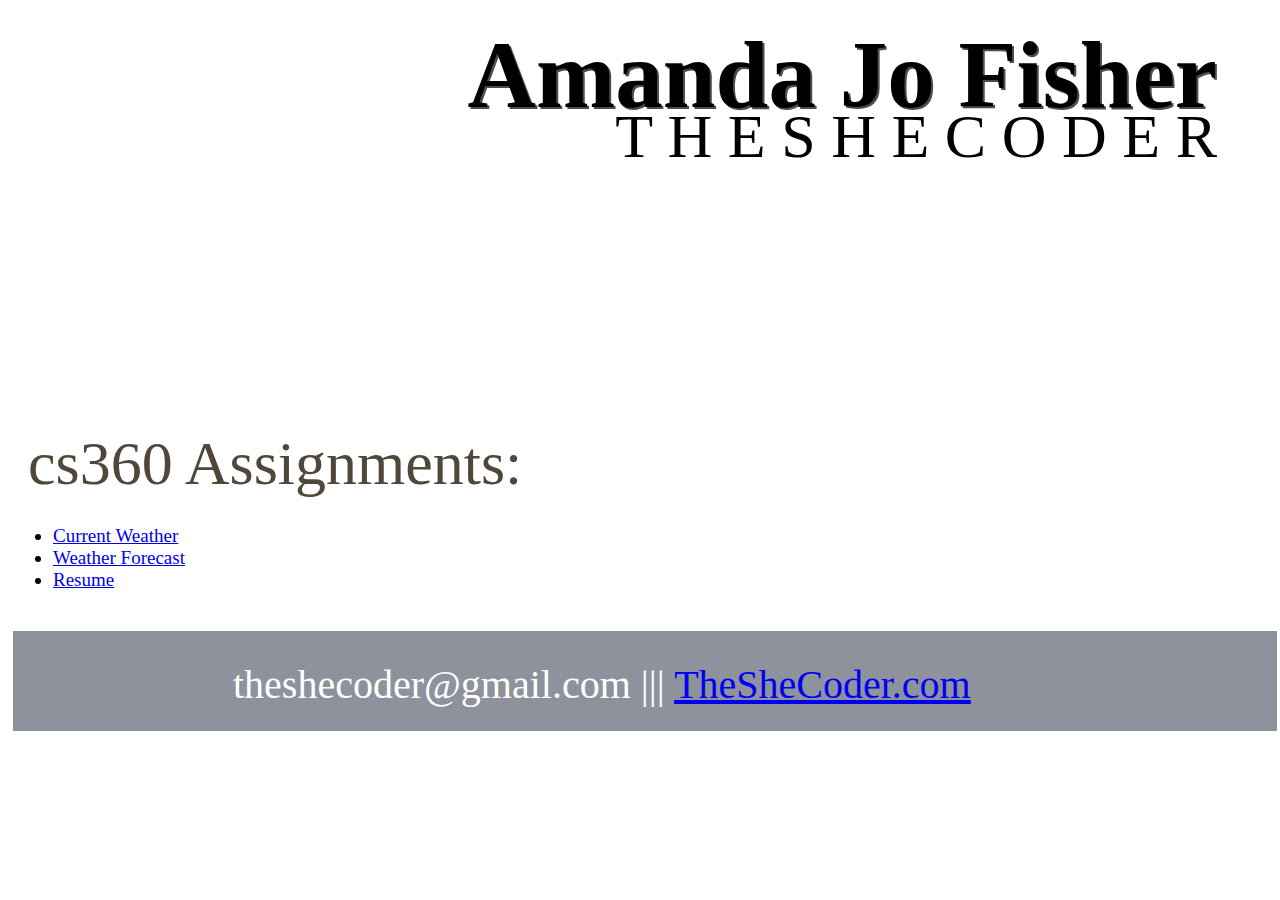
<file: index.html>
<!DOCTYPE html>
<html>
	<head>
		<meta charset="utf-8">
		<link type="text/css" rel="stylesheet" href="style.css"/>
		<title>Amanda Jo Fisher Resume</title>
	</head>
	<body>
	
	<div id="header">
	<h1> Amanda Jo Fisher</h1>
	<h3> T  H  E   S  H  E  C  O  D  E  R </h3>
	</div>
	<div class="left">
	<h4> cs360 Assignments: </h4>
	<ul>
		<li><a href="currentWeather.html">Current Weather</a></li>
		<li><a href="weatherForecast.html">Weather Forecast</a></li>
		<li><a href="resume.html">Resume</a></li>
	</ul>
	<div id="footer">
	    <p> theshecoder@gmail.com ||| <a href="http://www.theshecoder.com/">TheSheCoder.com</a></p>
	</div>
</div>
	
</body>
</html>
</file>
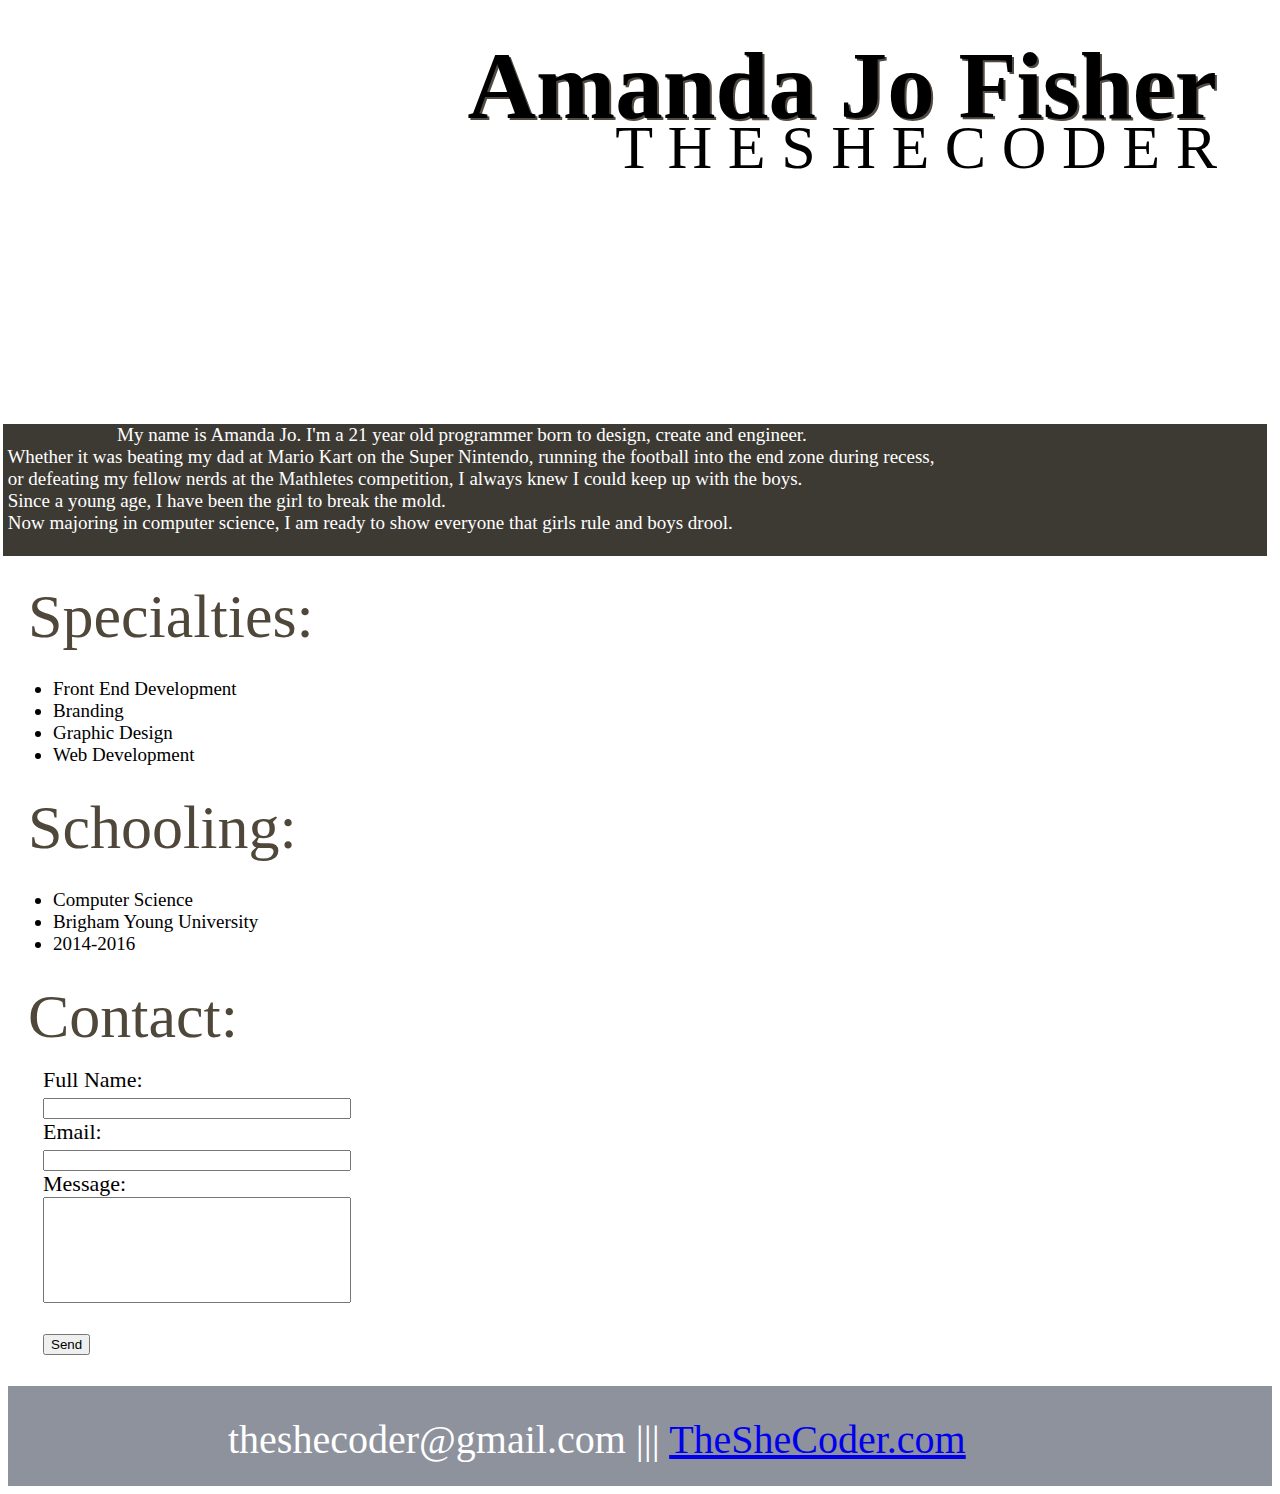
<file: resume.html>
<!DOCTYPE html>

<html>
	<head>
		<meta charset="utf-8">
		<link type="text/css" rel="stylesheet" href="style.css"/>
		<title>Amanda Jo Fisher Resume</title>
	</head>
	<body>
	
	<div id="header">
	<h1> Amanda Jo Fisher</h1>
	<h3> T  H  E   S  H  E  C  O  D  E  R </h3>
	</div>

	<div class="black">
	<p>
		<pre>
			My name is Amanda Jo. I'm a 21 year old programmer born to design, create and engineer. <br> Whether it was beating my dad at Mario Kart on the Super Nintendo, running the football into the end zone during recess, <br> or defeating my fellow nerds at the Mathletes competition, I always knew I could keep up with the boys. <br> Since a young age, I have been the girl to break the mold. <br> Now majoring in computer science, I am ready to show everyone that girls rule and boys drool.
		</pre>
    </p>
	</div>

	<div class="left">

	<h4> Specialties: </h4>
	<ul>
    	<li> Front End Development </li>
    	<li> Branding </li>
    	<li> Graphic Design</li>
    	<li> Web Development </li>
	</ul>
	
	<h4> Schooling: </h4>
	<ul>
    	<li> Computer Science</li>
    	<li> Brigham Young University</li>
    	<li> 2014-2016</li>
	</ul>

	<h4> Contact: </h4>
	<form>
	  Full Name:<br>
	  <input type="text" name="firstname" style="width: 300px;" ><br>
	  Email:<br>
	  <input type="text" name="lastname" style="width: 300px;"><br>
	  Message:<br>
	  <input type="text" name="Your Message Here" style="width: 300px; height: 100px"><br><br>
	  <input type="submit" value="Send"><br><br>
	</form>

	</div>

		<div id="footer">
	    <p> theshecoder@gmail.com |||  <a href="http://www.theshecoder.com/">TheSheCoder.com</a></p>
	</div>
	
	</body>
	</html>
</file>
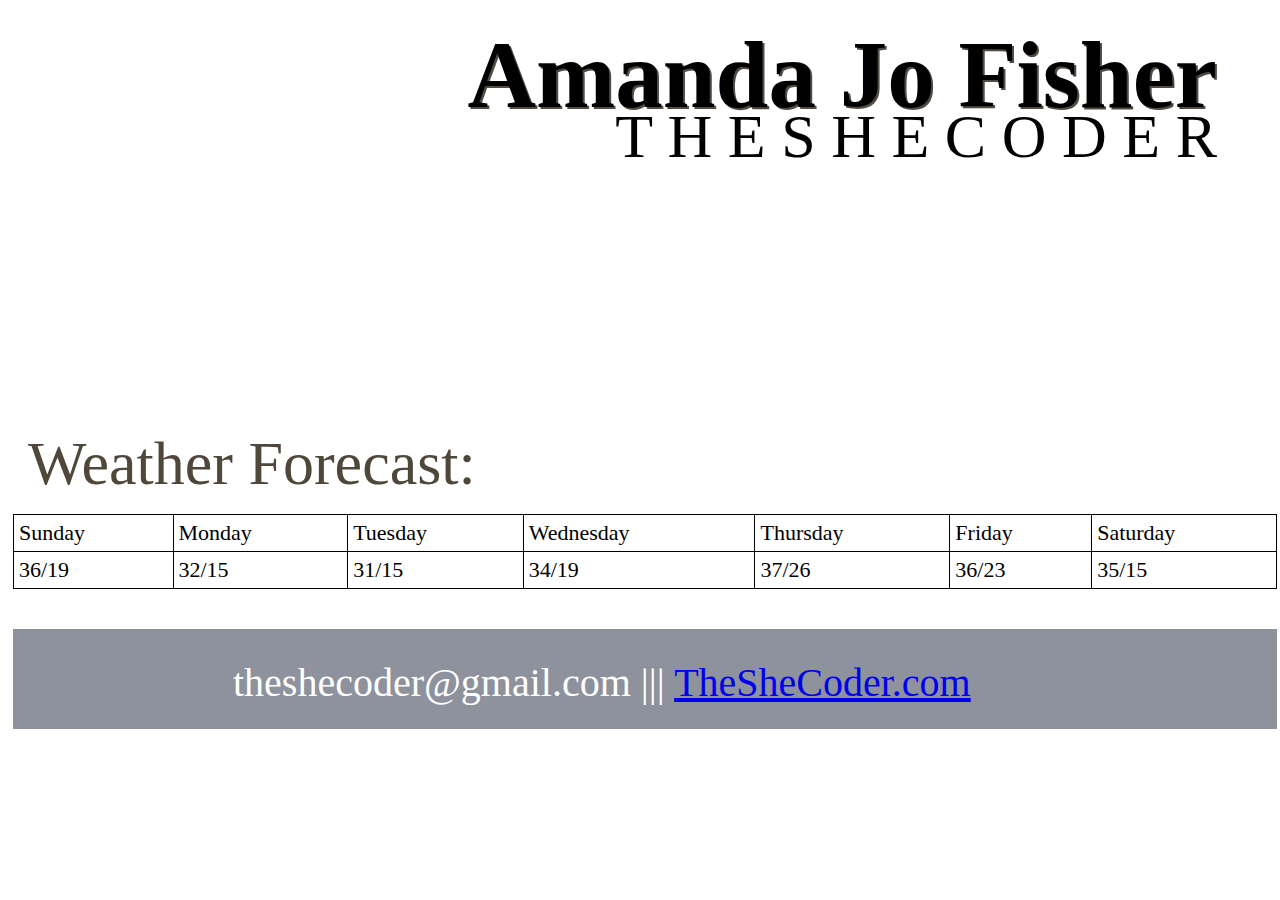
<file: weatherForecast.html>
<!DOCTYPE html>
<html>
	<head>
		<meta charset="utf-8">
		<link type="text/css" rel="stylesheet" href="style.css"/>
		<title>Amanda Jo Fisher Resume</title>
	</head>
	<body>
	
	<div id="header">
	<h1> Amanda Jo Fisher</h1>
	<h3> T  H  E   S  H  E  C  O  D  E  R </h3>
	</div>
	

	<div class="left">
	<h4> Weather Forecast: </h4>
	<table style="width:100%">
	  <tr>
	    <th>Sunday</th>
	    <th>Monday</th>
	    <th>Tuesday</th>
	    <th>Wednesday</th>
	    <th>Thursday</th>
	    <th>Friday</th>
	    <th>Saturday</th>
	  </tr>
	  <tr>
	    <td>36/19</td>
	    <td>32/15</td>
	    <td>31/15</td>
	    <td>34/19</td>
	    <td>37/26</td>
	    <td>36/23</td>
	    <td>35/15</td>
	  </tr>
	</table>
	<div id="footer">
	    <p> theshecoder@gmail.com ||| <a href="http://www.theshecoder.com/">TheSheCoder.com</a></p>
	</div>
</div>
	
</body>
</html>
</file>
<file: style.css>
#header {
    border-radius: 0px;
    /*position: fixed;*/
    z-index: 1;
    margin:5px;
    background-image: url("https://image.freepik.com/free-photo/notebook-on-wooden-desk_438-19316438.jpg");
    background-repeat: no-repeat;
    background-size: cover;
    background-position: left top;
    width: 100%;
    height: 390px;
    float: right;
}
#header h1 {
    float: right;
    margin-bottom: -10px;
    margin-top: 7px;
    margin-right: 50px;
}
#header h3 {
    float: right;
}
div.right {
    border-radius: 0px;
    float: right;
    position: relative; 
    margin: 5px;
}
div.black pre{
    border-radius: 0px;
    float: right;
    position: relative; 
    margin: 5px;
    background-color: #3D3A33;
    font-family: lato;
    color: white;
    font-weight: 200;
    font-size: 19px;
    width: 100%;

}
div.left {
    border-radius: 0px;
    float: left;
    position: relative;
    margin: 5px; 
}
#footer {
    border-radius: 0px;
    clear: both;
    position: relative;
    /*background-image: url("https://image.freepik.com/free-photo/wooden-planks-texture_19-131453.jpg");*/
    background-color: #8E929D;
    background-repeat: no-repeat;
    background-size: cover;
    height: 100px;
}

#footer p {
    color: white;
    font-family: lato;
    font-weight: lighter;
    font-size: 40px;
    padding: 2px;
    padding-left: 220px;
    padding-top: 30px;
}
form {
    font-family: lato;
    font-size: 22px;
    font-weight: 300;
    margin-left: 30px;
}

div {
    width: 100%;
    height: auto;
    position: relative; 
}
h3
{
    font-family: Lato;
    font-size: 62px;
    font-weight: lighter;
    margin-top: -19px;
    margin-right: 50px;
}

h4
{
    font-family: lato;
    font-weight: lighter;
    margin: 5px;
    padding: 10px; 
    font-size: 62px;
    color: #50473B;
}

h6 {
    font-family: lato;
    font-weight: lighter;
    margin: 5px;
    padding: 10px; 
    font-size: 22px;
    color: #50473B;
}

h1 {
    font-family: Sacramento;
    color: black; 
    font-size: 95px;
    text-shadow: 2px 2px #524B43;
}

p {
    font-family: lato;
    color: white;
    font-weight: 200;
    font-size: 19px;
}

li {
    font-family: lato;
    color: black;
    font-weight: 300;
    font-size: 19px;
}

table, th, td {
    border: 1px solid black;
    border-collapse: collapse;
    font-family: lato;
}
th, td {
    padding: 5px;
    text-align: left;
    font-family: lato;
    font-size: 22px;
    font-weight: 200;
}
</file>
